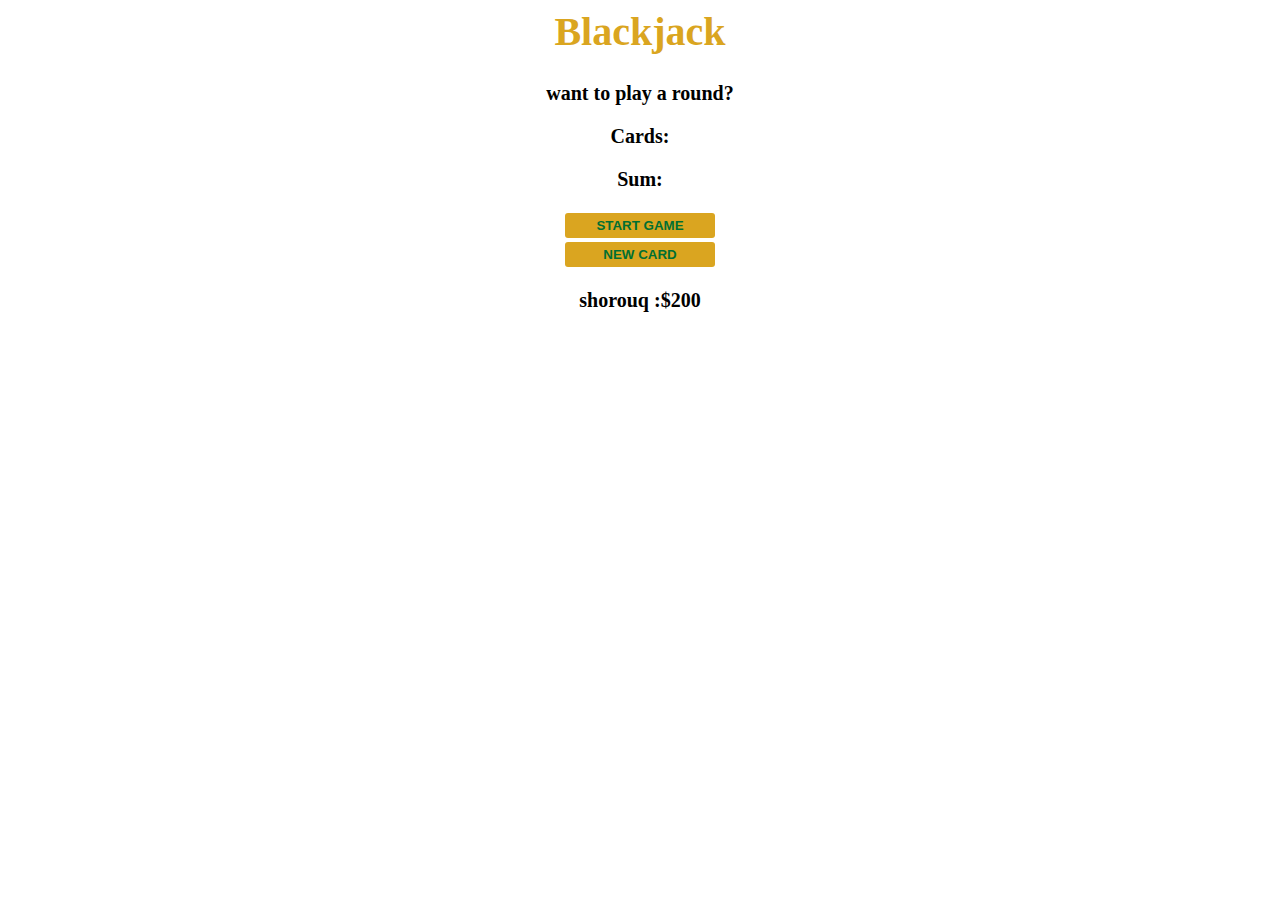
<file: Blackjack Casino Game/index.html>
<html>
    <head>
        <link rel="stylesheet" href="index.css">

    </head>
    <body>
        <h1>Blackjack</h1>
        <p id="message-el">want to play a round?</p>
        <p id="cards-el">Cards: </p>
        <p id="sum-el">Sum: </p>
        <button onclick="startGame()">START GAME</button>
        <br/>
        <button onclick="newCard()">NEW CARD</button>
        <p id="player-el"></p>
        <script src="index.js"></script>
    </body>
</html>
</file>
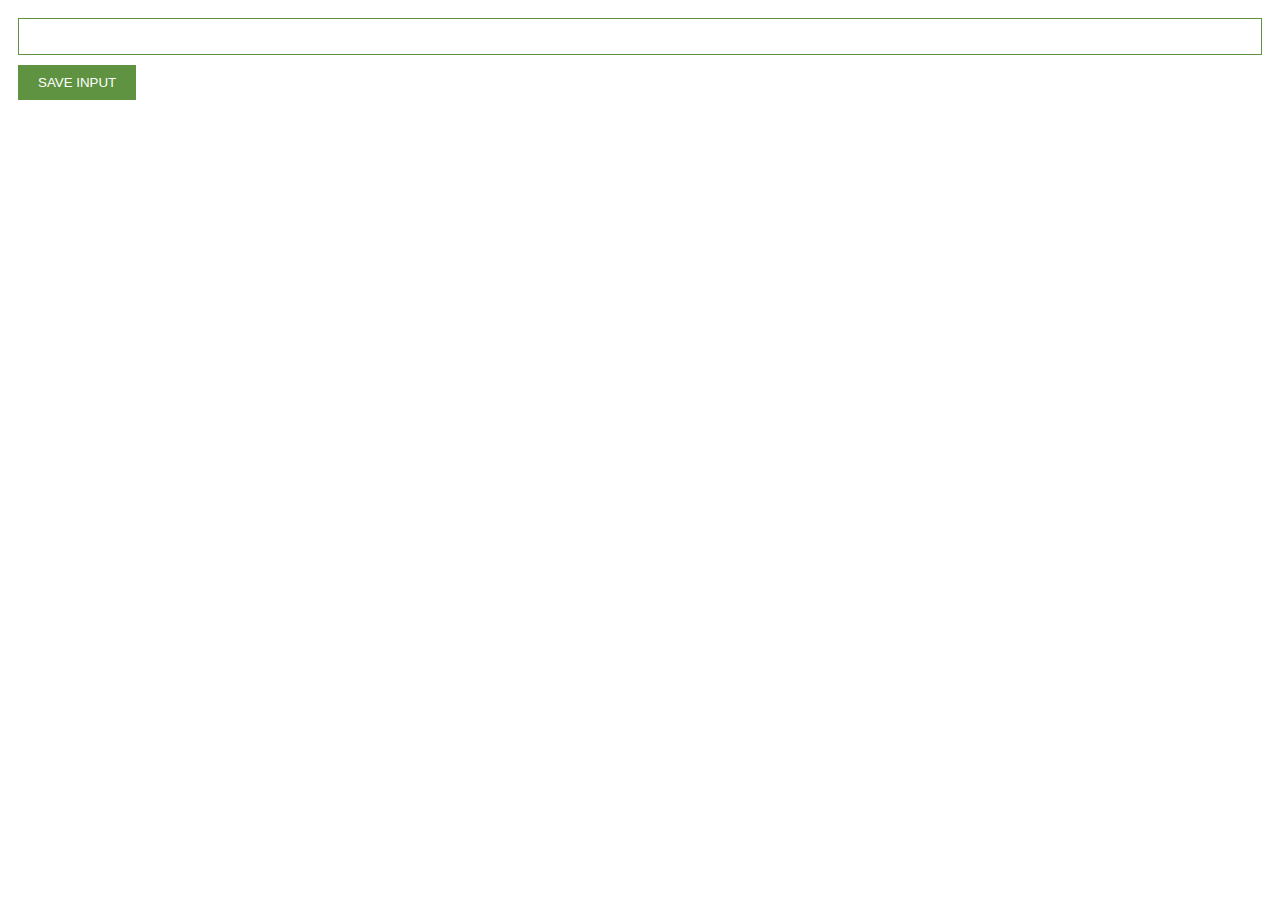
<file: Chrome Extension/index.html>
<html>
    <head>
        <link rel="stylesheet" href="index.css">

    </head>
    <body>
        <input type="text" id="input-el">
        <button id="input-btn">SAVE INPUT</button>
        <ul id="ul-el"></ul>
        <script src="index.js"></script>
    </body>
</html>
</file>
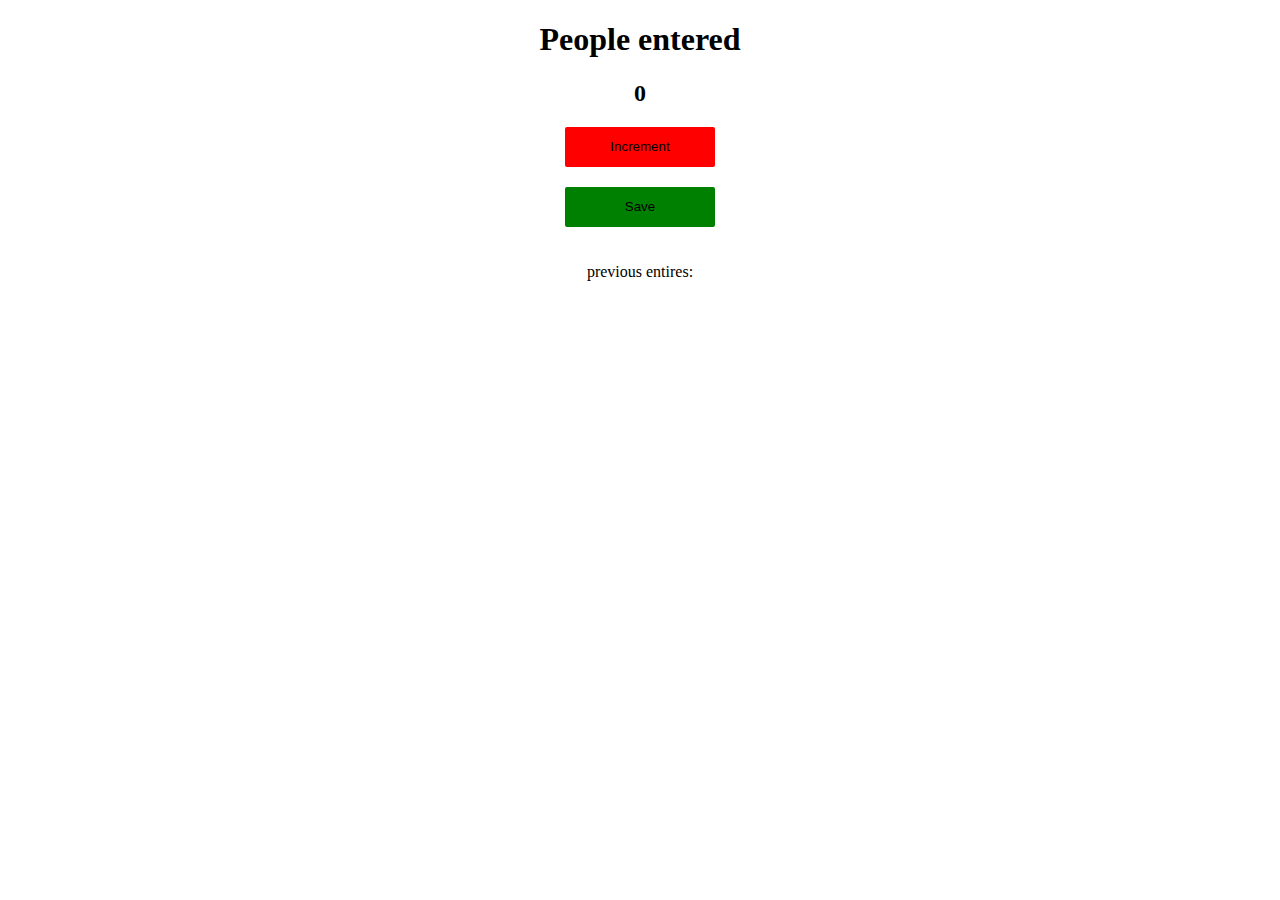
<file: Subway Passenger Counter/index.html>
<!DOCTYPE html>
<html>

<head>
    <link rel="stylesheet" href="index.css">
</head>

<body>
    <h1>People entered</h1>
    <h2 id="peopleCount">0</h2>
    <button onclick="increment()" id="incButton">Increment</button>
    <br />
    <button onclick="save()" id="saveButton">Save</button>
    <p id="afterSave">previous entires: </p>
    <script src="index.js"></script>

</body>

</html>
</file>
<file: Blackjack Casino Game/index.css>
body{
    text-align: center;
    font-weight: bold;
    font-size: 20px;
}

h1{
    color: goldenrod
}

button{
    color: #016f32;
    width: 150px;
    background-color: goldenrod;
    padding-top: 5px;
    padding-bottom: 5px;
    font-weight: bold;
    border: none;
    border-radius: 3px;
    margin-top: 2px;
    margin-bottom: 2px;
}
</file>
<file: Chrome Extension/index.css>
body{
    padding: 10px;

}
input{
    width: 100%;
    border: 1px solid #5f9341 ;
    padding: 10px;
    box-sizing: border-box;

}
button{
    background: #5f9341;
    color: white;
    padding: 10px 20px;
    border: none;
    margin-top: 10px;
}

ul { 
    margin-top: 20px; 
    list-style: none; 
    padding-left: 0  } 
 li {  
    margin-top: 5px; 
} 
  li a {  
    color: #5f9341;
}
</file>
<file: Subway Passenger Counter/index.css>
body{
    text-align: center;
}
button{
    width: 150px;
    height: 40px;
    margin-bottom: 20px;
    border: none;
    border-radius: 2px;
}

#incButton{
    background-color: red;
}

#saveButton{
    background-color: green;
}
</file>
